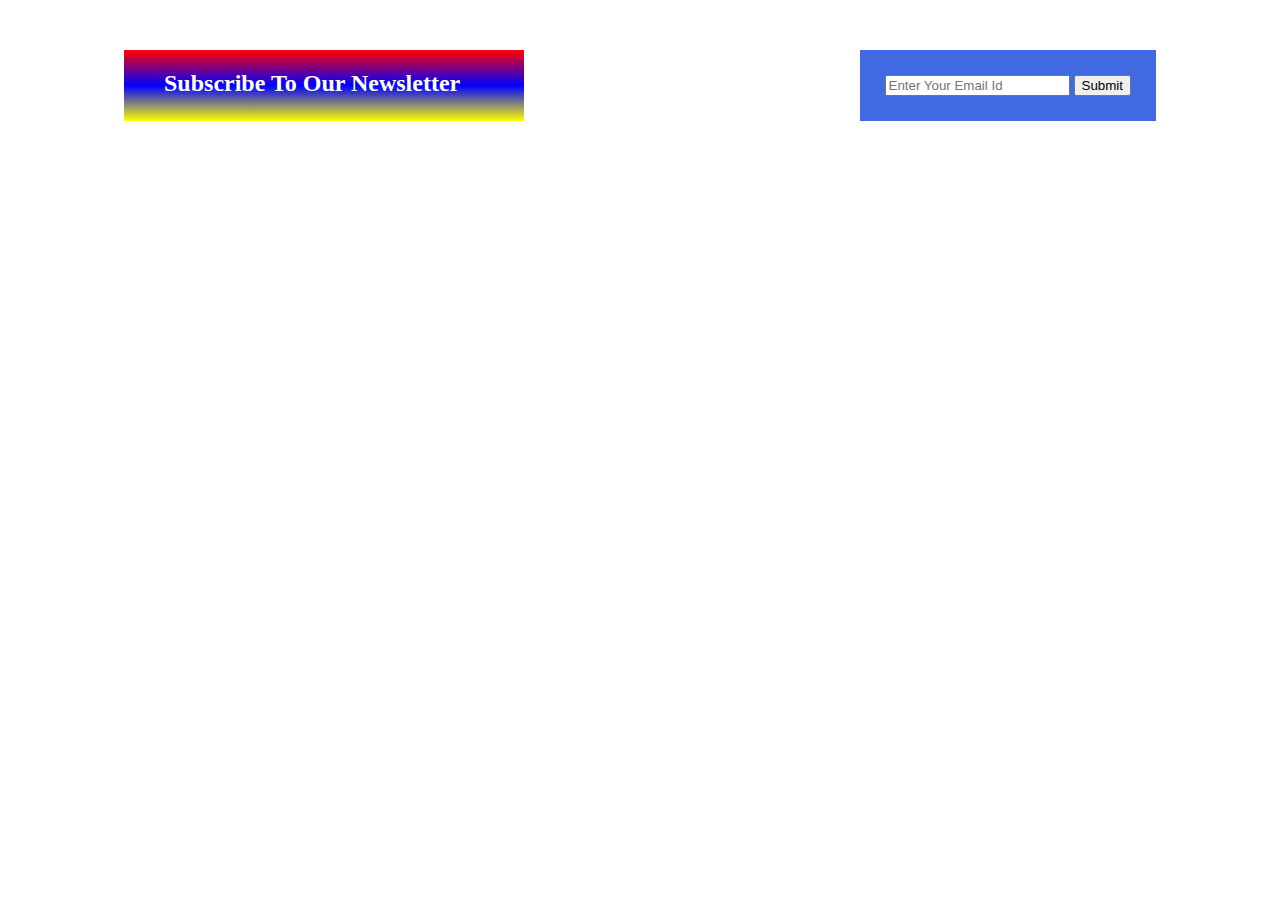
<file: flex.html>
<!DOCTYPE html>
<html lang="en">
<head>
    <meta charset="UTF-8">
    <meta http-equiv="X-UA-Compatible" content="IE=edge">
    <meta name="viewport" content="width=device-width, initial-scale=1.0">
    <title>Document</title>
    <style>
        #container{
            display: flex;
            /* border: 1px solid red;  */
            justify-content: space-around;
            margin-top: 50px;

        }
        .flex{
            width: 50%;
             /* border: 1px solid lawngreen;  */
            
        }
        .flex1{
            display: flex;
            width: 400px;
            background-image: linear-gradient(red, blue, yellow);
            color: #fff; 
            flex-shrink: 2;
        }

        .flex1 h2{margin-left:40px;
            flex-shrink: 2;}

        .flex2{
            display: flex;
            width: 400px;
            justify-content: flex-end;
            flex-shrink: 2;
            
        }

        .flex2 form{
            padding:25px ;
            background-color:royalblue;
            justify-content: center;
            flex-shrink: 2;
        }
    </style>
</head>
<body>
    <div id="container">
            <div class="flex flex1">
                <h2>Subscribe To Our Newsletter</h2>
            </div>
            <div class="flex flex2">
                <form action="">
                <input type="text" placeholder="Enter Your Email Id">
                <input type="submit" value="Submit">
                </form>
            </div>
    </div>
</body>
</html>
</file>
